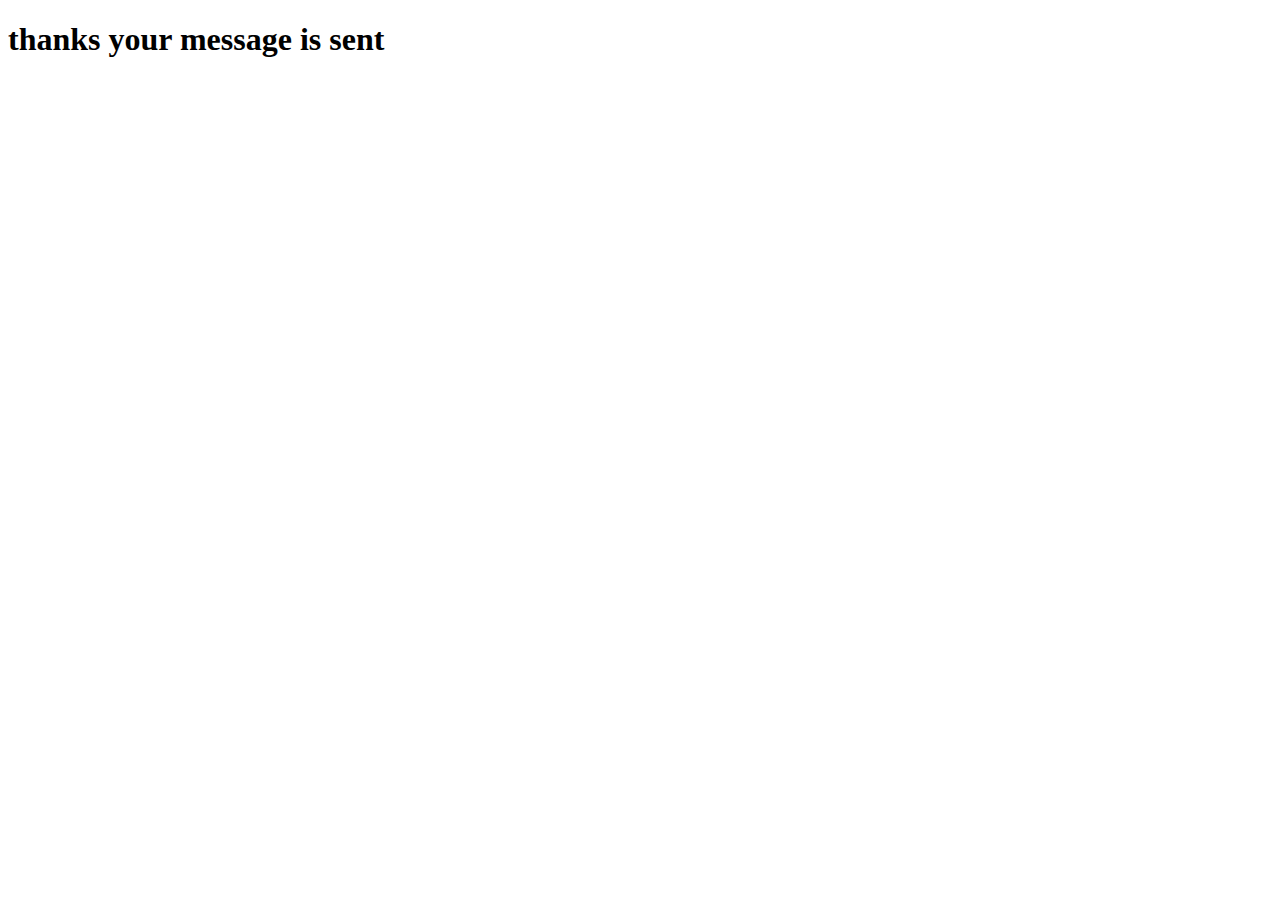
<file: html_folder/thanks.html>
<!DOCTYPE html>
<html lang="en">
<head>
    <meta charset="UTF-8">
    <meta name="viewport" content="width=device-width, initial-scale=1.0">
    <title>Document</title>
</head>
<body>

    <h1>thanks your message is sent</h1>
    
</body>
</html>
</file>
